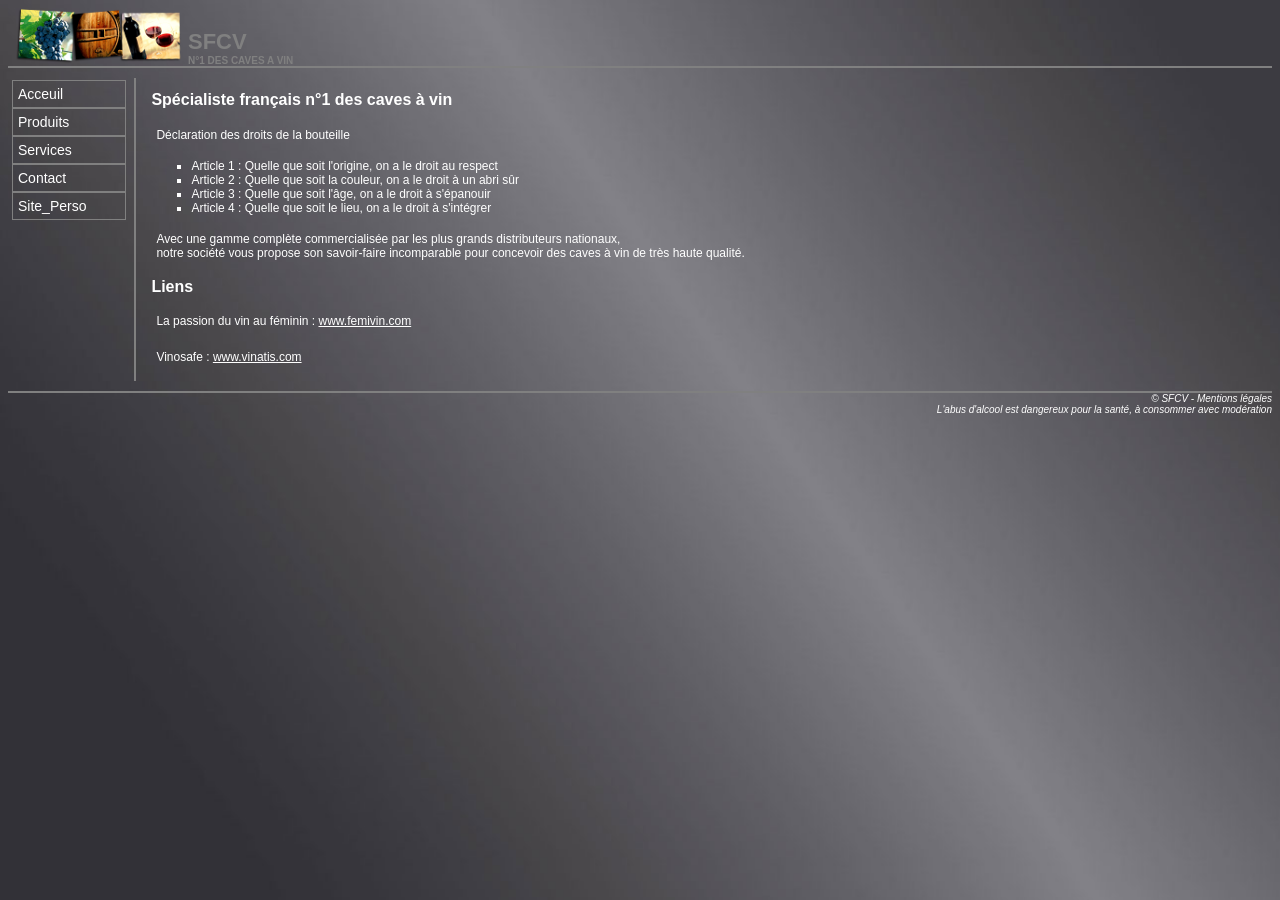
<file: index.html>
<!DOCTYPE html>
<html lang="fr">

<head>
	<meta charset="utf-8" >
	<title>SFCV : Spécialiste Français n°1 des Caves à Vin</title>
	<link rel="stylesheet"  href="style0.css">
</head>

<body>
     
	 
	<div id = "entete" style="display: flex; align-items: flex-end;   " >
		<div id= "logo">
		   <img src=" logo.png" alt="i" >
		</div>
		<div class=entete> 
	   <h1>SFCV </h1>
	   <h3>N°1 des caves a vin </h3>
	   </div> 
	 </div>
     
		 
	 

	
	<hr>

	<div id="menu">
		 
		<ul>
			<li><a href="index.html">Acceuil</a></li>
			<li><a href="produit.html">Produits</a></li>
			<li><a href="service.html">Services</a></li>
			<li><a href="contact.html">Contact</a></li>
			<li><a href="index2.html">Site_Perso</a></li>
		</ul>
     
	</div>


	<div id="bloc">
		<h2>Spécialiste français n°1 des caves à vin</h2>

		<p>Déclaration des droits de la bouteille</p>

		<ol>
			<li> Article 1 : Quelle que soit l'origine, on a le droit au respect
			</li>
			<li> Article 2 : Quelle que soit la couleur, on a le droit à un abri sûr</li>
			<li> Article 3 : Quelle que soit l'âge, on a le droit à s'épanouir
			</li>
			<li> Article 4 : Quelle que soit le lieu, on a le droit à s'intégrer
			</li>
		</ol>

		<p>Avec une gamme complète commercialisée par les plus grands distributeurs nationaux,<br> notre société vous propose son savoir-faire incomparable pour concevoir des caves à vin de très haute qualité. </p>

		<h2>Liens</h2>

		<p> La passion du vin au féminin : <a href="https://www.femivin.com/">www.femivin.com</a></p>
		<p>Vinosafe : <a href="https://www.vinatis.com/?srsltid=AfmBOooCcTs_kOm-BVw1jcZ-mSSJ0IH8Cg7j4e0KZLLNMcPp-k1dp0Yj">www.vinatis.com</a></p>
		
	</div>

	<hr>

	<div id="pied">
		<p>© SFCV - <a href="mentions.txt">Mentions légales</a></p>
		<p>L'abus d'alcool est dangereux pour la santé, à consommer avec modération</p>
	</div>
  

</body>

</html>
</file>
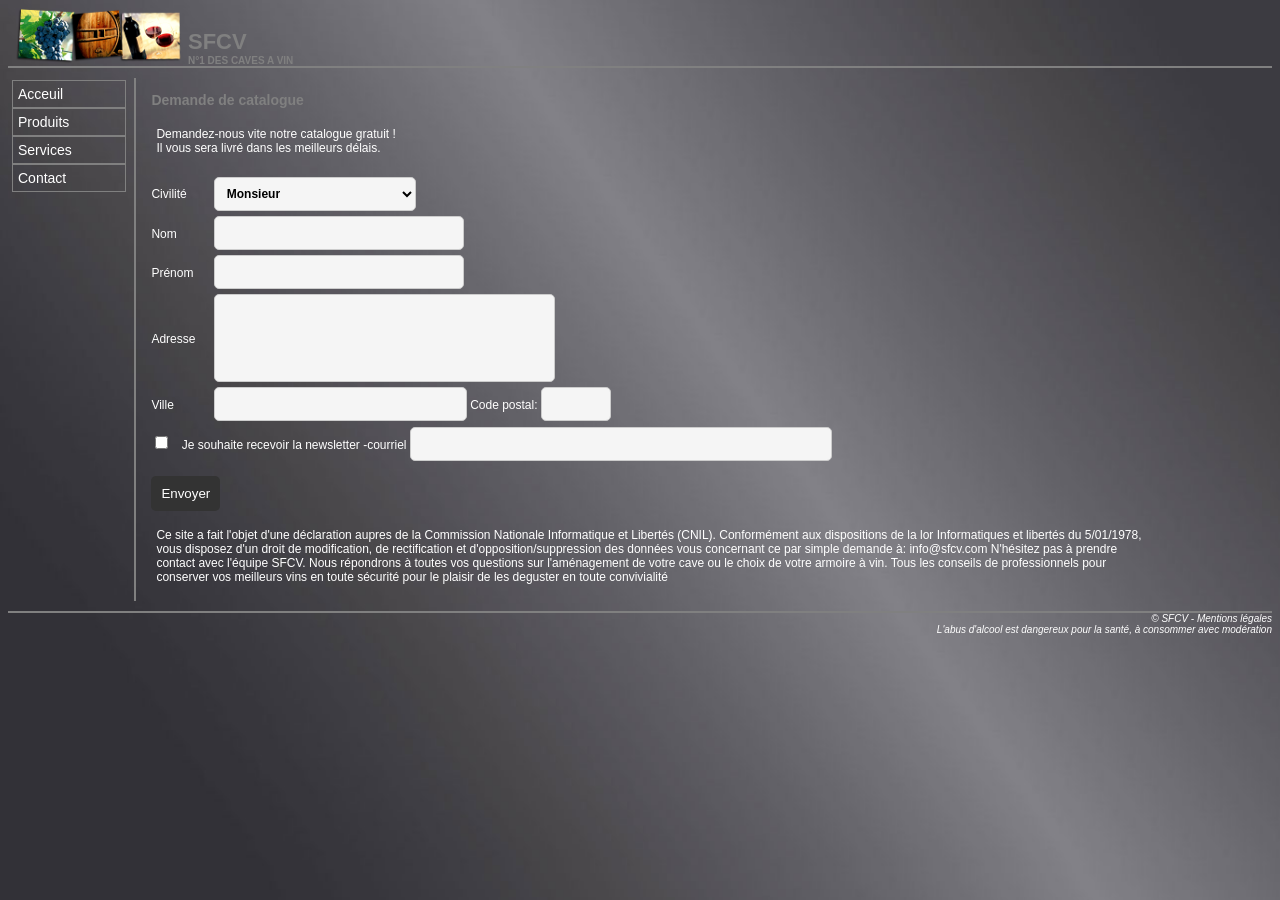
<file: contact.html>
<!DOCTYPE html>
<html lang="fr">

<head>
	<meta charset="utf-8" >
	<title>SFCV : Spécialiste Français n°1 des Caves à Vin</title>
	<link rel="stylesheet"  href="style0.css">
</head>

<body>
  <div id = "entete" style="display: flex; align-items: flex-end;   " >
    <div id= "logo">
       <img src=" logo.png" alt="i" >
    </div>
    <div class=entete> 
     <h1>SFCV </h1>
     <h3>N°1 des caves a vin </h3>
     </div> 
   </div>

    	<hr>

    	<div id="menu">
    		<ul>
    			<li><a href="index.html">Acceuil</a></li>
    			<li><a href="produit.html">Produits</a></li>
    			<li><a href="service.html">Services</a></li>
    			<li><a href="contact.html">Contact</a></li>
    		</ul>
    	</div>
        <div id=  "bloc">
    	   <h3> Demande de catalogue</h3>
    	   <p> Demandez-nous vite notre catalogue gratuit !<br> Il vous sera livré dans les meilleurs délais. </p>
        

    	   <form action="#" method="POST">
            <div class="i">
                <label for="civilite">Civilité </label>
                <select id="civilite" name="civilite">
                    <option value="M">Monsieur</option>
                    <option value="Mme">Madame</option>
                    <option value="Mlle">Mademoiselle</option>
                </select>
            </div>

                <div class="inl">
                	 
    		          <label for="nom">Nom    </label>
    		          <input type="text" id="nom" name="nom" required>
                      <br>
                    
                      <label for="prenom">Prénom  </label>
                      <input type="text" id="prenom" name="prenom" required>
                      <br>
               </div>
                      <div class="no"> 
                          <label for="adresse"> Adresse </label>
                           <input type="text" id="adresse" name="adresse" required>
                      </div>
                      <div class="inline">

                         <label for="ville"> Ville </label>
                         <input type="text" id="ville" name="ville" class="les" required>
                          
                          <span> Code postal: </span>
                            
                          <input class = "le" type="text" id="code_postal" name="code_postal"   required>
                           
                          
                        </div>
                       
                       
                     
               <br>  

                <div class="newsletter">
                    <input type="checkbox" id="newsletter" name="newsletter">
                    <span>  Je souhaite recevoir la newsletter -courriel</span>   
                </div>

                 
                <input type="email" id="email" name="email" class="la"  required><br>

                <button type="submit">Envoyer</button>
          

           
                <p>Ce site a fait l'objet d'une déclaration aupres de la Commission Nationale Informatique et Libertés (CNIL). Conformément aux dispositions de la lor Informatiques et libertés du 5/01/1978, vous disposez d'un droit de modification, de rectification et d'opposition/suppression des données vous concernant ce par simple demande à: info@sfcv.com

              N'hésitez pas à prendre contact avec l'équipe SFCV. Nous répondrons à toutes vos questions sur l'aménagement de votre cave ou le choix de votre armoire à vin. Tous les conseils de professionnels pour conserver vos meilleurs vins en toute sécurité pour le plaisir de les deguster en toute convivialité</p>
               
            </form>
        </div>
            <hr>




            <div id="pied">
        <p>© SFCV - <a href="mentions.html">Mentions légales</a></p>
        <p>L'abus d'alcool est dangereux pour la santé, à consommer avec modération</p>
    </div>
        
  
</body>
</html>
</file>
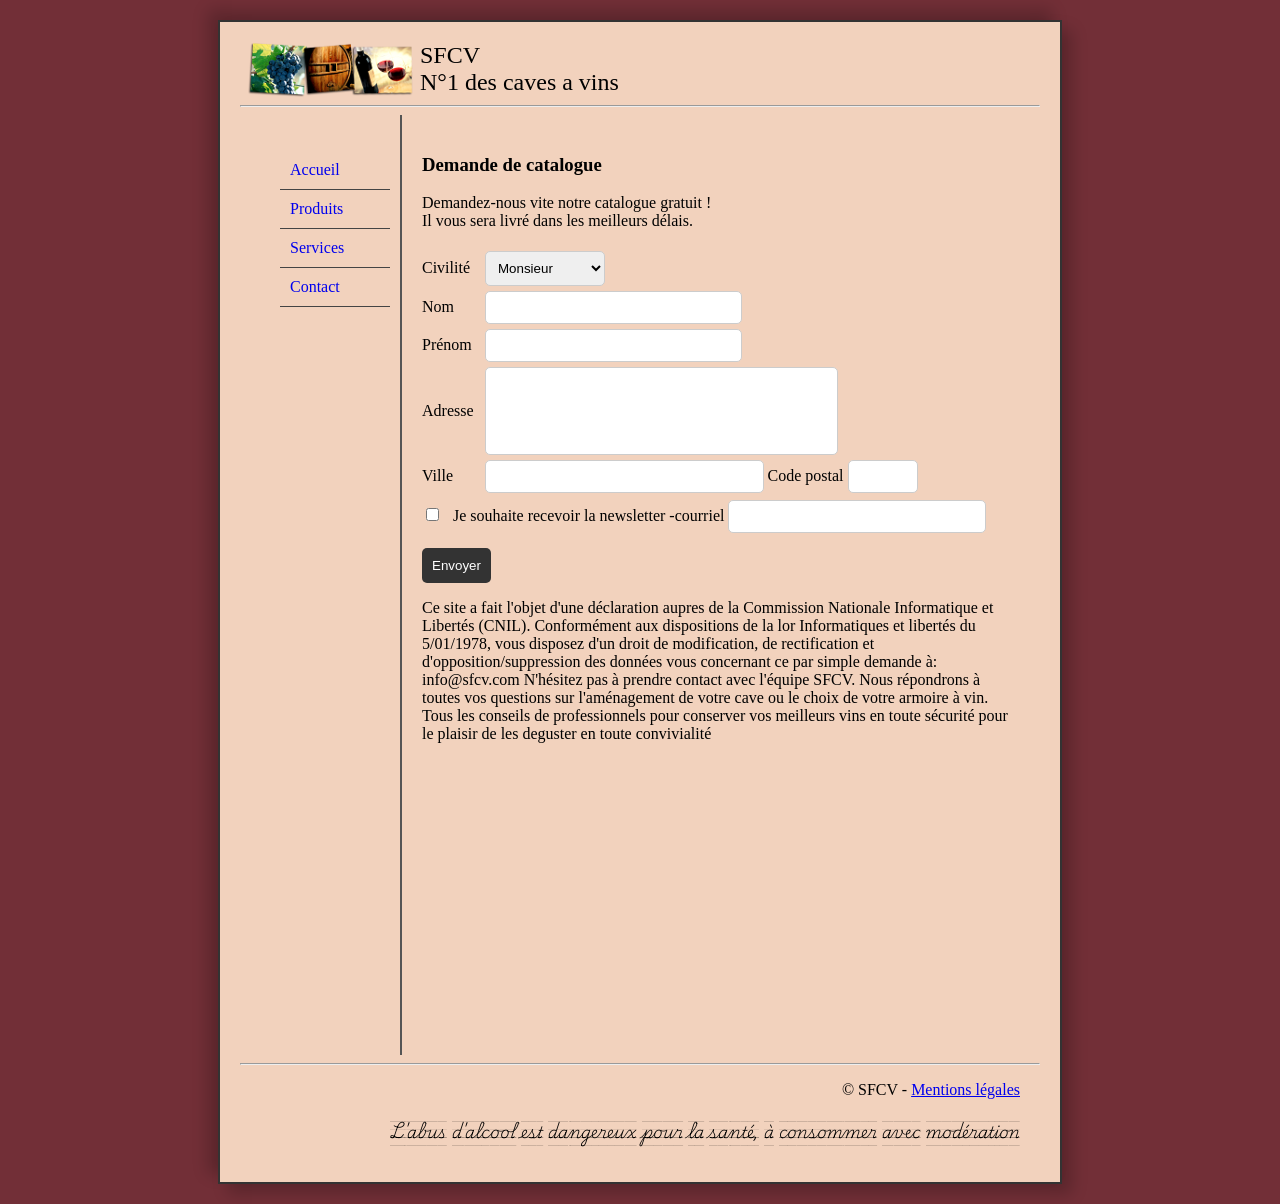
<file: contact2.html>
<!DOCTYPE html>
<html lang="fr">

<head>
  <meta charset="utf-8" >
  <title>SFCV : Spécialiste Français n°1 des Caves à Vin</title>
  <link rel="stylesheet"  href="style01.css">
  <style>
    @import url('https://fonts.googleapis.com/css2?family=Playwrite+US+Trad+Guides&display=swap');
  
    .playwrite-us-trad-guides-regular {
      font-family: "Playwrite US Trad Guides", cursive;
      font-weight: 400;
      font-style: normal;
    }
    </style>
</head>

<body>
  <div class="imm"  >
      <div id = "entete" style="display: flex; align-items: flex-start" >
        <img src="logo.png" alt="i">
        SFCV<br>
          N°1 des caves a vins  
       </div>

      <hr>

      <div id="menu">
        <ul>
          <li><a href="index2.html">Accueil</a></li>
          <li><a href="produit2.html">Produits</a></li>
          <li><a href="service2.html">Services</a></li>
          <li><a href="contact2.html">Contact</a></li>
        </ul>
      </div>
        <div id=  "menub">
         <h3> Demande de catalogue</h3>
         <p> Demandez-nous vite notre catalogue gratuit !<br> Il vous sera livré dans les meilleurs délais. </p>
        

         <form action="#" method="POST">
                <label for="civilite">Civilité </label>
                <select id="civilite" name="civilite">
                    <option value="M">Monsieur</option>
                    <option value="Mme">Madame</option>
                    <option value="Mlle">Mademoiselle</option>
                </select>
                <div class="inl">
                   
                  <label for="nom">Nom    </label>
                  <input type="text" id="nom" name="nom" required>
                      <br>
                    
                      <label for="prenom">Prénom  </label>
                      <input type="text" id="prenom" name="prenom" required>
                      <br>
               </div>
                      <div class="no"> 
                          <label for="adresse"> Adresse </label>
                           <input type="text" id="adresse" name="adresse" required>
                      </div>
                      <div class="inline">

                         <label for="ville"> Ville </label>
                         <input type="text" id="ville" name="ville" class="les" required>
                          
                          <span> Code postal </span>
                            
                          <input class = "le" type="text" id="code_postal" name="code_postal"   required>
                           
                          
                        </div>
                       
                       
                     
               <br>  

                <div class="newsletter">
                    <input type="checkbox" id="newsletter" name="newsletter">
                    <span>  Je souhaite recevoir la newsletter -courriel</span>   
                </div>

                 
                <input type="email" id="email" name="email" class="la"  required><br>

                <button type="submit">Envoyer</button>
          

           
                <p>Ce site a fait l'objet d'une déclaration aupres de la Commission Nationale Informatique et Libertés (CNIL). Conformément aux dispositions de la lor Informatiques et libertés du 5/01/1978, vous disposez d'un droit de modification, de rectification et d'opposition/suppression des données vous concernant ce par simple demande à: info@sfcv.com

              N'hésitez pas à prendre contact avec l'équipe SFCV. Nous répondrons à toutes vos questions sur l'aménagement de votre cave ou le choix de votre armoire à vin. Tous les conseils de professionnels pour conserver vos meilleurs vins en toute sécurité pour le plaisir de les deguster en toute convivialité</p>
               
            </form>
        </div>
            <hr>




            <div id="pied">
        <p>© SFCV - <a href="mentions.html">Mentions légales</a></p>
        <p class="playwrite-us-trad-guides-regular">L'abus d'alcool est dangereux pour la santé, à consommer avec modération</p>
    </div>
        
  </div>
</body>
</html>
</file>
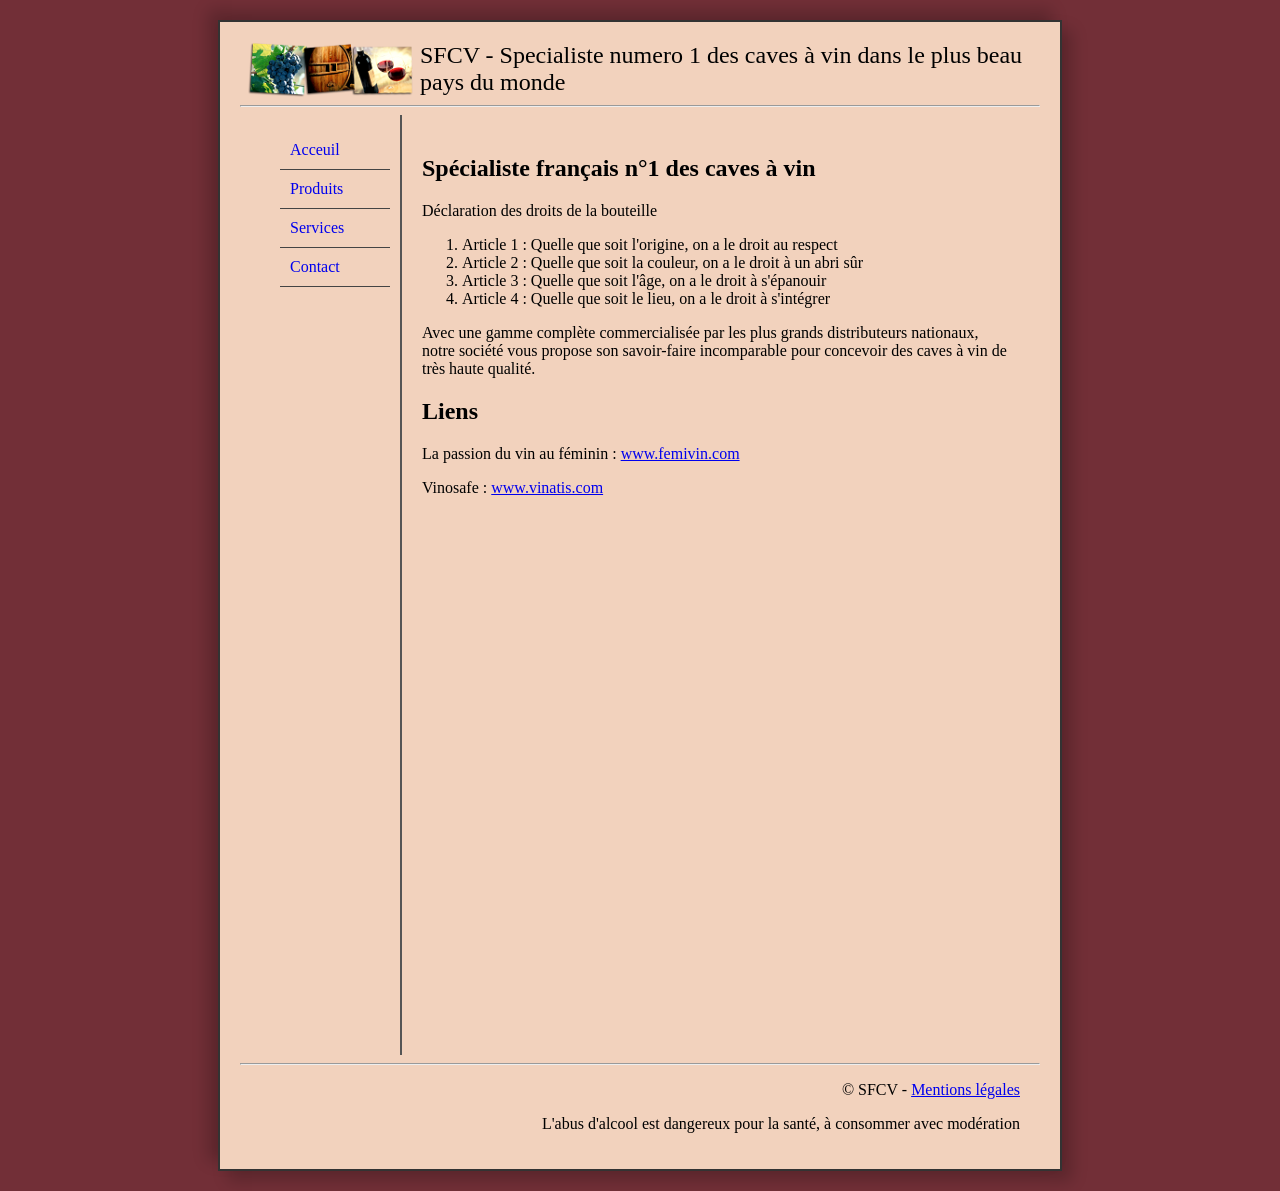
<file: index2.html>
<!DOCTYPE html>
<html lang="fr">

<head>
	<meta charset="utf-8" >
	<title>SFCV : Spécialiste Français n°1 des Caves à Vin</title>
	<link rel="stylesheet"  href="style01.css">
</head>

<body>
    <div class="imm"  >
	 
	<div id = "entete" style="display: flex; align-items: flex-start" >
		<img src="logo.png" alt="i">
		 
		  SFCV - Specialiste numero 1 des caves à vin dans le plus beau pays du monde 
   </div>
		 
	 

	
	<hr>

	<div id="menu1">
		 
		<ul>
			<li><a href="index2.html">Acceuil</a></li>
			<li><a href="produit2.html">Produits</a></li>
			<li><a href="service2.html">Services</a></li>
			<li><a href="contact2.html">Contact</a></li>
		</ul>
     
	</div>


	<div id="menub">
		<h2>Spécialiste français n°1 des caves à vin</h2>

		<p>Déclaration des droits de la bouteille</p>

		<ol>
			<li> Article 1 : Quelle que soit l'origine, on a le droit au respect
			</li>
			<li> Article 2 : Quelle que soit la couleur, on a le droit à un abri sûr</li>
			<li> Article 3 : Quelle que soit l'âge, on a le droit à s'épanouir
			</li>
			<li> Article 4 : Quelle que soit le lieu, on a le droit à s'intégrer
			</li>
		</ol>

		<p>Avec une gamme complète commercialisée par les plus grands distributeurs nationaux,<br> notre société vous propose son savoir-faire incomparable pour concevoir des caves à vin de très haute qualité. </p>

		<h2>Liens</h2>

		<p> La passion du vin au féminin : <a href="www.femivin.com">www.femivin.com</a></p>
		<p>Vinosafe : <a href="www.vinatis.com">www.vinatis.com</a></p>
		
	</div>

	<hr>

	<div id="pied">
		<p>© SFCV - <a href="mentions.html">Mentions légales</a></p>
		<p>L'abus d'alcool est dangereux pour la santé, à consommer avec modération</p>
	</div>
  </div>

</body>

</html>
</file>
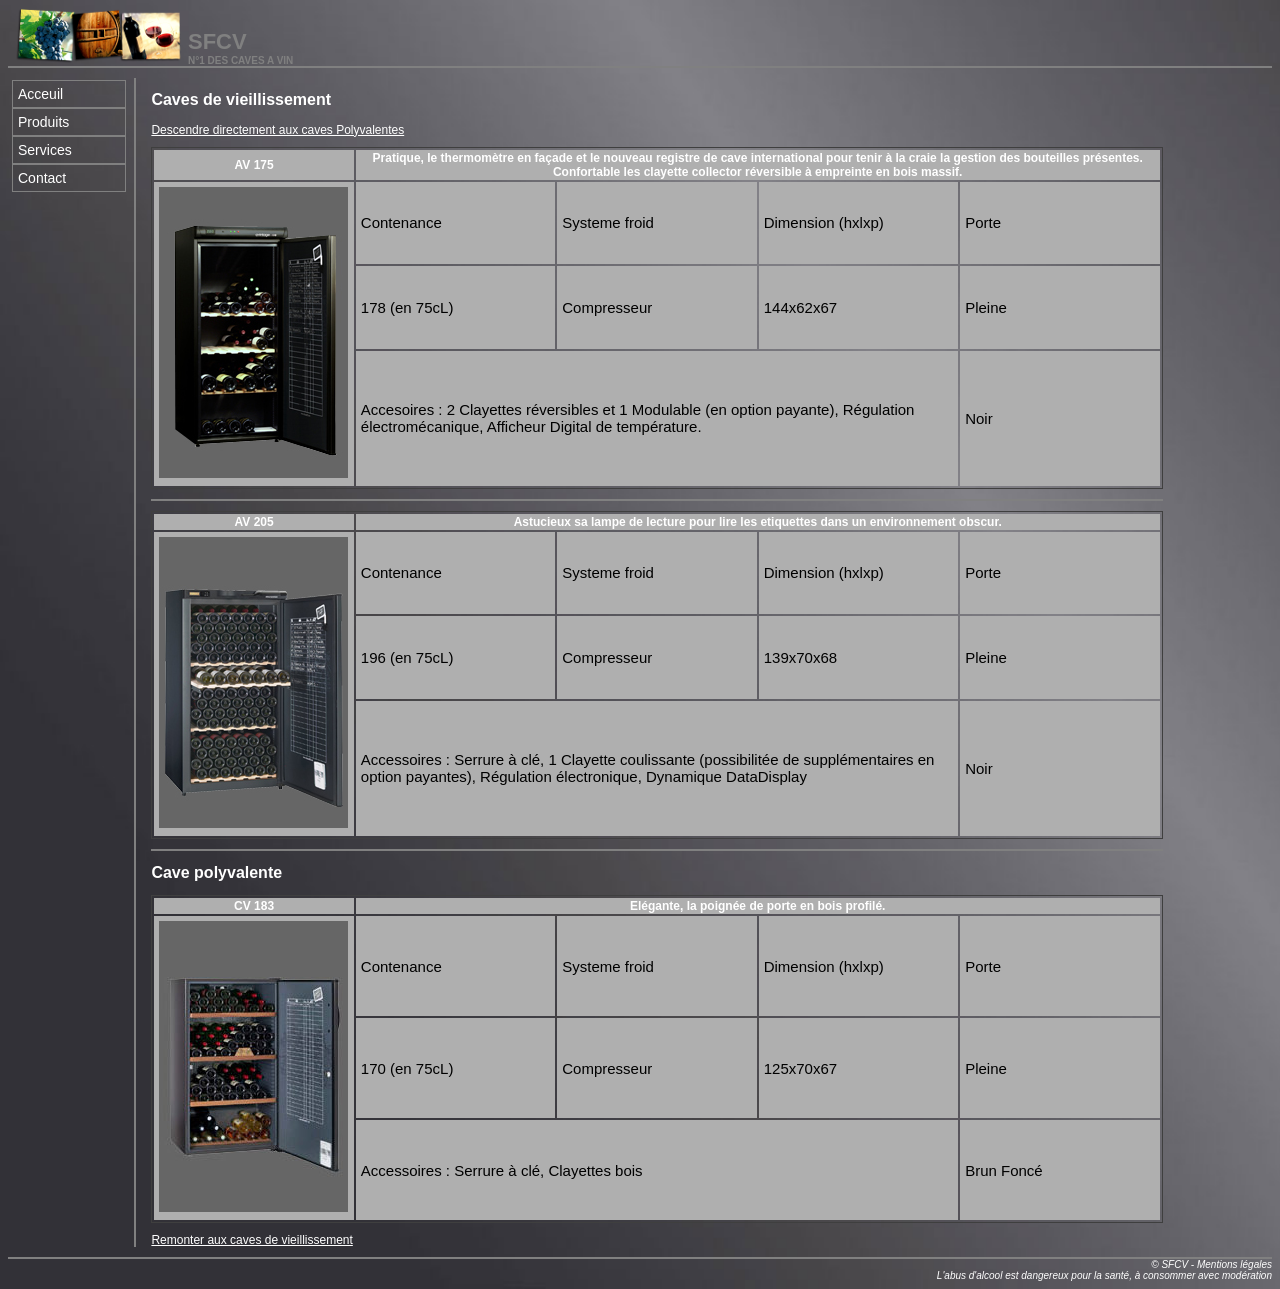
<file: produit.html>
<!DOCTYPE html>
<html lang="fr">

<head>
	<meta charset="utf-8" >
	<title>SFCV : les caves à vin</title>
	<link rel="stylesheet"  href="style0.css">
</head>

<body>
   
    <div id = "entete" style="display: flex; align-items: flex-end;   " >
    <div id= "logo">
       <img src=" logo.png" alt="i" >
    </div>
    <div class=entete> 
     <h1>SFCV </h1>
     <h3>N°1 des caves a vin </h3>
     </div> 
   </div>
		 
	<hr>

	<div id="menu">
		<ul>
			<li><a href="index.html">Acceuil</a></li>
			<li><a href="produit.html">Produits</a></li>
			<li><a href="service.html">Services</a></li>
			<li><a href="contact.html">Contact</a></li>
		</ul> 

	</div>

 
	<div id="bloc"> 
     
		<h2 id="caves_v">Caves de vieillissement</h2>
		<a href="#caves_p">Descendre directement aux caves Polyvalentes</a>
    <table>
       <tr>
         <th>AV 175</th>
         <th colspan="4">Pratique, le thermomètre en façade et le nouveau registre de cave international pour tenir à la craie la gestion des bouteilles présentes. Confortable les clayette collector réversible à empreinte en bois massif.
         </th>
       </tr>
       <tr>
         <td rowspan="3" class="image"> <img src=" AV175.jpg" alt="i"> </td>
         <td>    Contenance          </td>
         <td>    Systeme froid       </td>
         <td>    Dimension (hxlxp)   </td>
         <td>    Porte               </td>
       </tr>
       <tr>
         <td>    178 (en 75cL)        </td>
         <td>    Compresseur          </td>
         <td>    144x62x67            </td>
         <td>    Pleine               </td>
      </tr>
      <tr>
        <td colspan="3">Accesoires : 2 Clayettes réversibles et 1 Modulable (en option payante), Régulation électromécanique, Afficheur Digital de température. 
        </td>
        <td>Noir</td>
       </tr>
  </table>

		<hr>

	<table>
       
      <tr>
        <th>AV 205</th>
        <th colspan="4">Astucieux sa lampe de lecture pour lire les etiquettes dans un environnement obscur.
        </th>
        </tr>
      <tr>
        <td rowspan="3" class="image"><img src=" AV205.jpg" alt="i"> </td>
        <td>    Contenance          </td>
        <td>    Systeme froid       </td>
        <td>    Dimension (hxlxp)   </td>
        <td>    Porte               </td>
      </tr>
      <tr>
        <td>    196 (en 75cL)        </td>
        <td>    Compresseur          </td>
        <td>    139x70x68            </td>
        <td>    Pleine               </td>
      </tr>
      <tr>
        <td colspan="3">Accessoires : Serrure à clé, 1 Clayette coulissante (possibilitée de supplémentaires en option payantes), Régulation électronique, Dynamique DataDisplay
        </td>
        <td>Noir</td>
       </tr>
  </table>

		<hr>

		<h2 id="caves_p">Cave polyvalente</h2>
<table>
       
      <tr>
        <th>CV 183</th>
        <th colspan="4">Elégante, la poignée de porte en bois profilé.
        </th>
      </tr>
      <tr>
        <td rowspan="3" class="image"><img src=" CV183.jpg" alt="i"> </td>
        <td>    Contenance          </td>
        <td>    Systeme froid       </td>
        <td>    Dimension (hxlxp)   </td>
        <td>    Porte               </td>
      </tr>
      <tr>
        <td>    170 (en 75cL)        </td>
        <td>    Compresseur          </td>
        <td>    125x70x67            </td>
        <td>    Pleine               </td>
      </tr>
      <tr>
        <td colspan="3">Accessoires : Serrure à clé, Clayettes bois
        </td>
        <td>Brun Foncé</td>
       </tr>
  </table>
		<a href="#caves_v">Remonter aux caves de vieillissement</a>

	</div>

	<hr>

	<div id="pied">
		<p>© SFCV - <a href="mentions.html">Mentions légales</a></p>
		<p>L'abus d'alcool est dangereux pour la santé, à consommer avec modération</p>
	</div>
  

  </body>
</html>
</file>
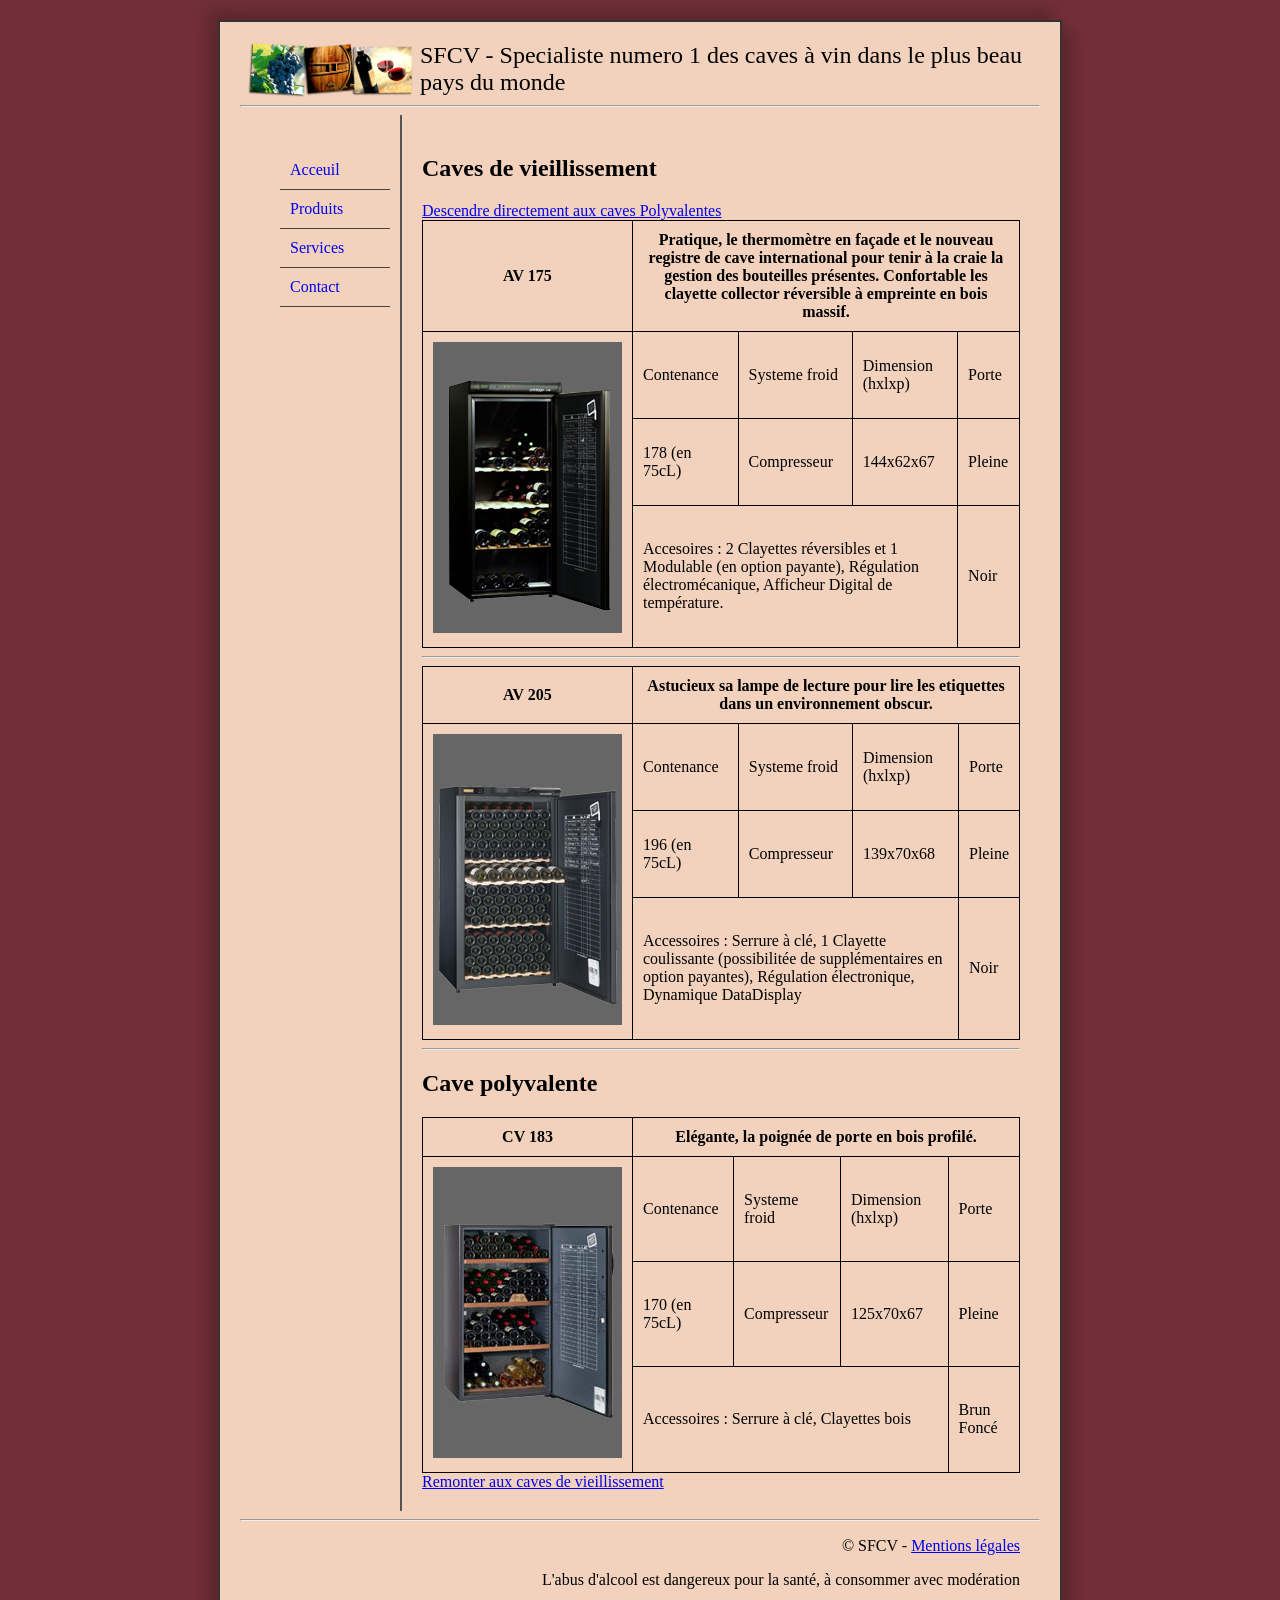
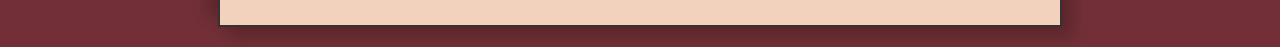
<file: produit2.html>
<!DOCTYPE html>
<html lang="fr">

<head>
	<meta charset="utf-8" >
	<title>SFCV : les caves à vin</title>
	<link rel="stylesheet"  href="style01.css">
</head>

<body>
  <div class="imm"  >
	 
    <div id = "entete" style="display: flex; align-items: flex-start" >
    <img src="logo.png" alt="i">
     
      SFCV - Specialiste numero 1 des caves à vin dans le plus beau pays du monde 
   </div>
		 
	<hr>

	<div id="menu">
		<ul>
			<li><a href="index2.html">Acceuil</a></li>
			<li><a href="produit2.html">Produits</a></li>
			<li><a href="service2.html">Services</a></li>
			<li><a href="contact2.html">Contact</a></li>
		</ul>

	</div>

	<div id="menub">
		<h2 id="caves_v">Caves de vieillissement</h2>
		<a href="#caves_p">Descendre directement aux caves Polyvalentes</a>
    <table>
       <tr>
         <th>AV 175</th>
         <th colspan="4">Pratique, le thermomètre en façade et le nouveau registre de cave international pour tenir à la craie la gestion des bouteilles présentes. Confortable les clayette collector réversible à empreinte en bois massif.
         </th>
       </tr>
       <tr>
         <td rowspan="3" class="image"> <img src="AV175.jpg" alt="i"> </td>
         <td>    Contenance          </td>
         <td>    Systeme froid       </td>
         <td>    Dimension (hxlxp)   </td>
         <td>    Porte               </td>
       </tr>
       <tr>
         <td>    178 (en 75cL)        </td>
         <td>    Compresseur          </td>
         <td>    144x62x67            </td>
         <td>    Pleine               </td>
      </tr>
      <tr>
        <td colspan="3">Accesoires : 2 Clayettes réversibles et 1 Modulable (en option payante), Régulation électromécanique, Afficheur Digital de température. 
        </td>
        <td>Noir</td>
       </tr>
  </table>

		<hr>

	<table>
       
      <tr>
        <th>AV 205</th>
        <th colspan="4">Astucieux sa lampe de lecture pour lire les etiquettes dans un environnement obscur.
        </th>
        </tr>
      <tr>
        <td rowspan="3" class="image"><img src="AV205.jpg" alt="i"> </td>
        <td>    Contenance          </td>
        <td>    Systeme froid       </td>
        <td>    Dimension (hxlxp)   </td>
        <td>    Porte               </td>
      </tr>
      <tr>
        <td>    196 (en 75cL)        </td>
        <td>    Compresseur          </td>
        <td>    139x70x68            </td>
        <td>    Pleine               </td>
      </tr>
      <tr>
        <td colspan="3">Accessoires : Serrure à clé, 1 Clayette coulissante (possibilitée de supplémentaires en option payantes), Régulation électronique, Dynamique DataDisplay
        </td>
        <td>Noir</td>
       </tr>
  </table>

		<hr>

		<h2 id="caves_p">Cave polyvalente</h2>
<table>
       
      <tr>
        <th>CV 183</th>
        <th colspan="4">Elégante, la poignée de porte en bois profilé.
        </th>
      </tr>
      <tr>
        <td rowspan="3" class="image"><img src="CV183.jpg" alt="i"> </td>
        <td>    Contenance          </td>
        <td>    Systeme froid       </td>
        <td>    Dimension (hxlxp)   </td>
        <td>    Porte               </td>
      </tr>
      <tr>
        <td>    170 (en 75cL)        </td>
        <td>    Compresseur          </td>
        <td>    125x70x67            </td>
        <td>    Pleine               </td>
      </tr>
      <tr>
        <td colspan="3">Accessoires : Serrure à clé, Clayettes bois
        </td>
        <td>Brun Foncé</td>
       </tr>
  </table>
		<a href="#caves_v">Remonter aux caves de vieillissement</a>

	</div>

	<hr>

	<div id="pied">
		<p>© SFCV - <a href="mentions.html">Mentions légales</a></p>
		<p>L'abus d'alcool est dangereux pour la santé, à consommer avec modération</p>
	</div>
  </div>

  </body>
</html>
</file>
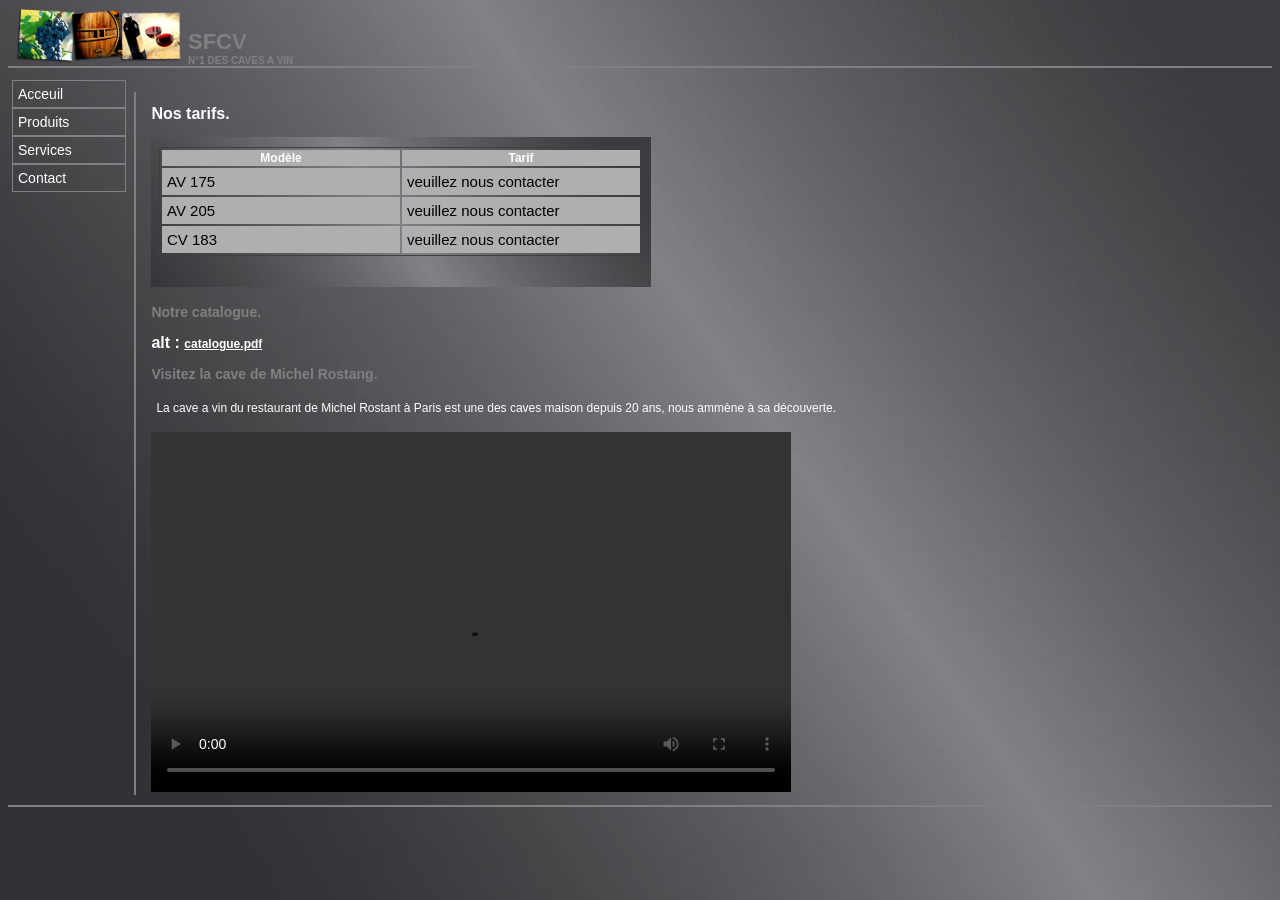
<file: service.html>
<!DOCTYPE html>
<html lang="fr">

<head>
	<meta charset="utf-8" >
	<title>SFCV : les caves à vin</title>
	<link rel="stylesheet"  href="style0.css">
</head>

<body>
   
	<div id = "entete" style="display: flex; align-items: flex-end;   " >
		<div id= "logo">
		   <img src=" logo.png" alt="i" >
		</div>
		<div class=entete> 
	   <h1>SFCV </h1>
	   <h3>N°1 des caves a vin </h3>
	   </div> 
	 </div>
   
<hr>
	<div id=  "menu">
		<ul>
			<li><a href="index.html">Acceuil</a></li>
			<li><a href="produit.html">Produits</a></li>
			<li><a href="service.html">Services</a></li>
			<li><a href="contact.html">Contact</a></li>
		</ul>
	</div> <br>

	 
    <div id="bloc" >
    <h2>Nos tarifs.</h2>
     <iframe src="tarifs.html" width="500"   style="border: none;"></iframe>

	<h3>
	Notre catalogue.
  </h3>
	<h2>
		alt : <a href="catalogue.pdf">catalogue.pdf</a>
	</h2>
	<h3>
		Visitez la cave de Michel Rostang.
	</h3>
	<p>
	   La cave a vin du restaurant de Michel Rostant à Paris est une des caves maison depuis 20 ans, nous ammène à sa découverte. 
	</p>
 
	  <video width="640" height="360" controls>
      <source src="visite.mp4" type="video/mp4">
    </video>
    </div>
     <hr>
    
    
</body>
</html>
</file>
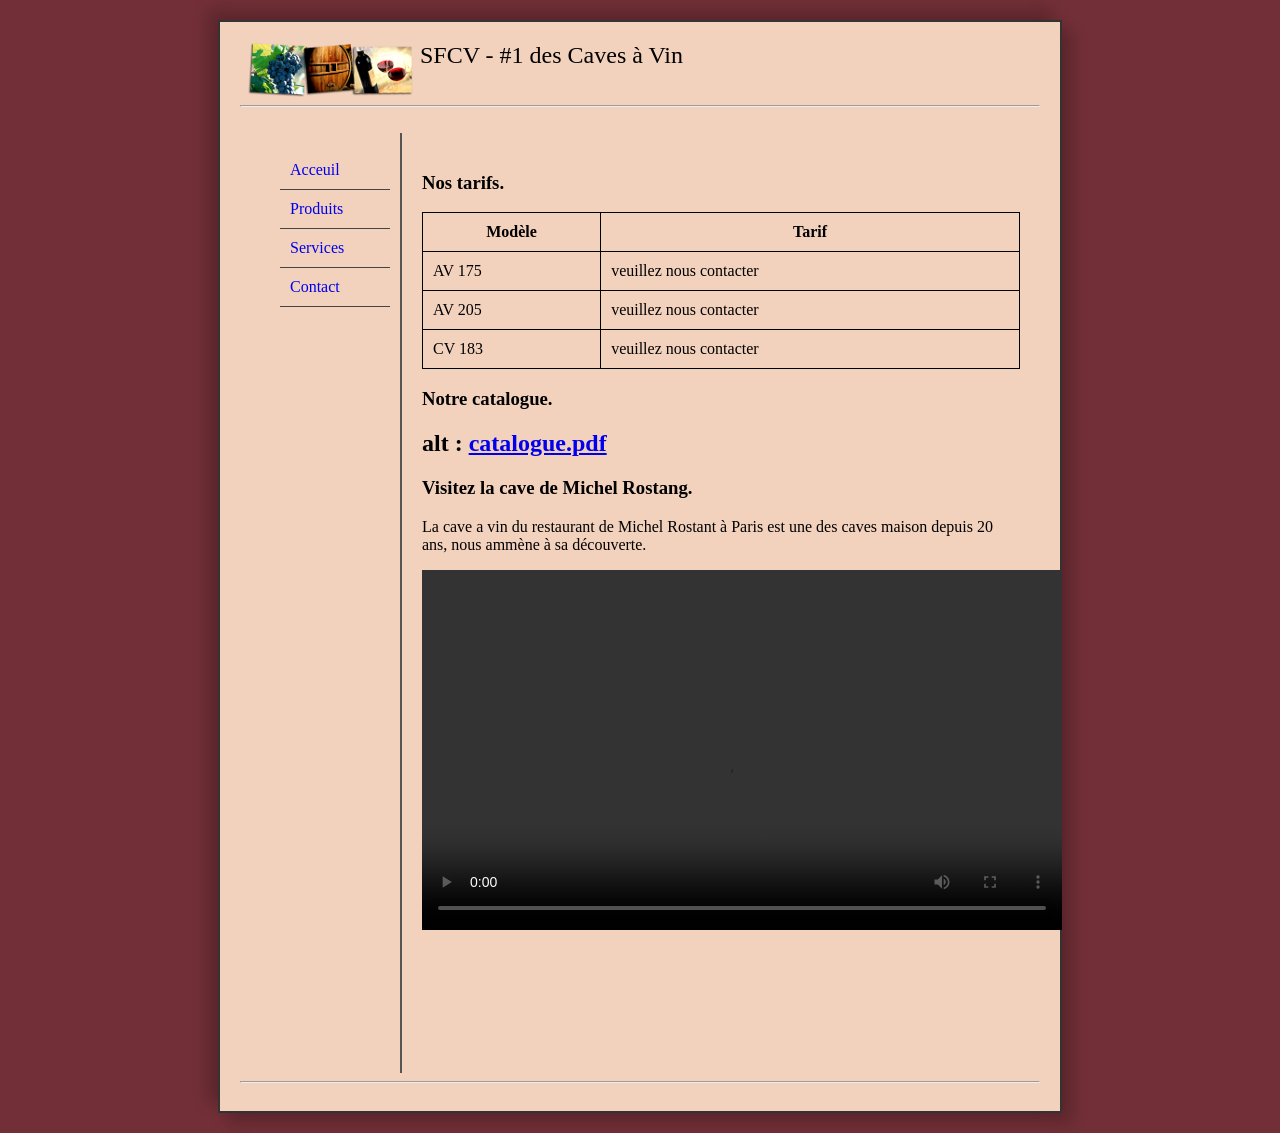
<file: service2.html>
<!DOCTYPE html>
<html lang="fr">

<head>
	<meta charset="utf-8" >
	<title>SFCV : les caves à vin</title>
	<link rel="stylesheet"  href="style01.css">
</head>

<body>
  <div class="imm"  >
	<div id = "entete" style="display: flex; align-items: flex-start" >
		<img src="logo.png" alt="i">
		 
		  SFCV - #1 des Caves à Vin 
   </div>
   
<hr>
	<div id=  "menu">
		<ul>
			<li><a href="index2.html">Acceuil</a></li>
			<li><a href="produit2.html">Produits</a></li>
			<li><a href="service2.html">Services</a></li>
			<li><a href="contact2.html">Contact</a></li>
		</ul>
	</div> <br>

	 
    <div id="menub" >
    <h3>Nos tarifs.</h3>
	<table>
		<tr>
			<th>Modèle</th>
			<th>Tarif</th>
		</tr>
		<tr>
			<td>AV 175</td>
			<td>veuillez nous contacter</td>
		</tr>
		<tr>
			<td>AV 205</td>
			<td>veuillez nous contacter</td>
		</tr>
		<tr>
			<td>CV 183</td>
			<td>veuillez nous contacter</td>
		</tr>
	</table>

	<h3>
	Notre catalogue.
  </h3>
	<h2>
		alt : <a href="catalogue.pdf">catalogue.pdf</a>
	</h2>
	<h3>
		Visitez la cave de Michel Rostang.
	</h3>
	<p>
	   La cave a vin du restaurant de Michel Rostant à Paris est une des caves maison depuis 20 ans, nous ammène à sa découverte. 
	</p>
 
	  <video width="640" height="360" controls>
      <source src="visite.mp4" type="video/mp4">
    </video>
    </div>
     <hr>
   </div>
    
</body>
</html>
</file>
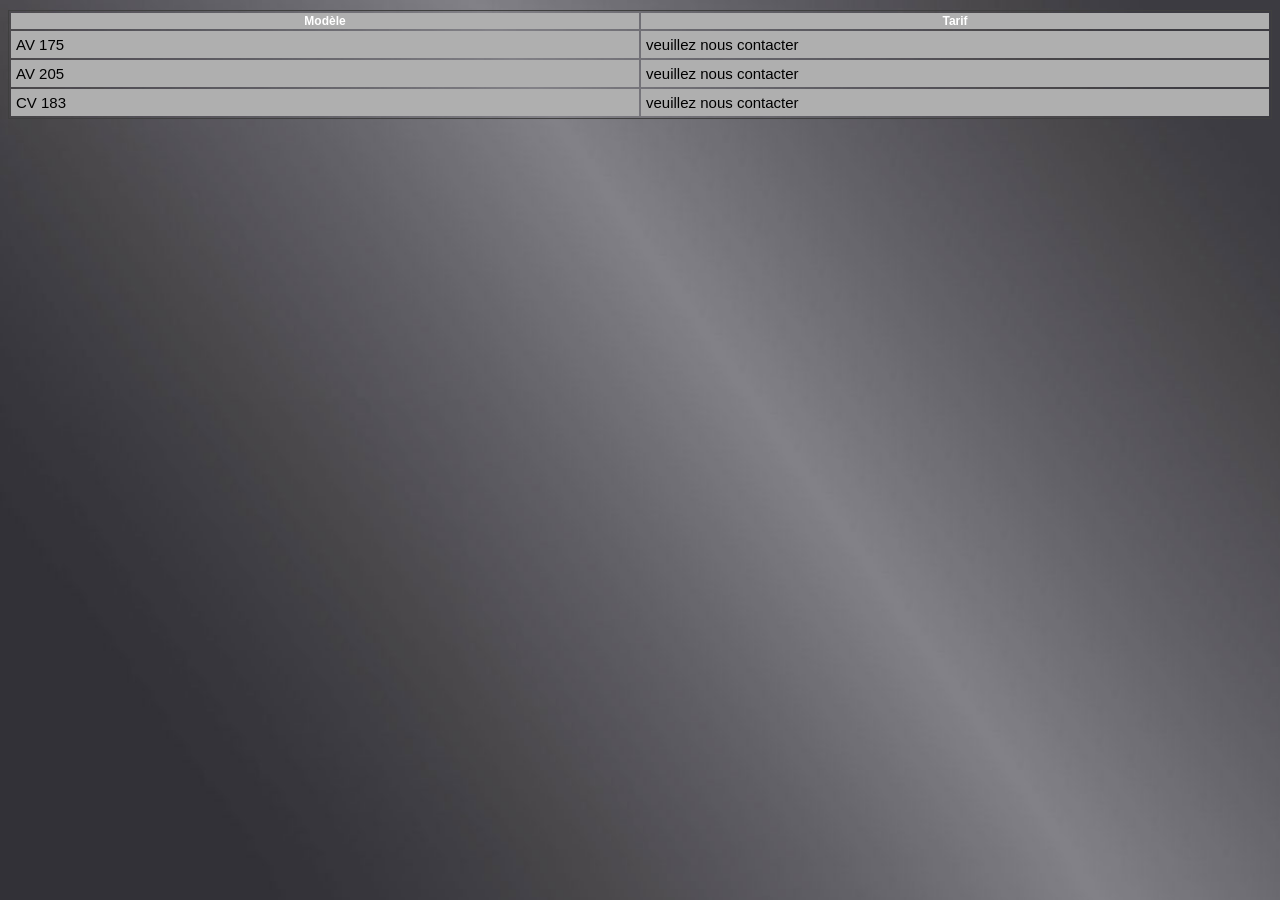
<file: tarifs.html>
<!DOCTYPE html>
<html lang="fr">

<head>
	<meta charset="utf-8" >
	<title>SFCV : les caves à vin</title>
	<link rel="stylesheet"  href="style0.css">
</head>

<body>

	<table >
		<tr>
			<th>Modèle</th>
			<th>Tarif</th>
		</tr>
		<tr>
			<td>AV 175</td>
			<td>veuillez nous contacter</td>
		</tr>
		<tr>
			<td>AV 205</td>
			<td>veuillez nous contacter</td>
		</tr>
		<tr>
			<td>CV 183</td>
			<td>veuillez nous contacter</td>
		</tr>
	</table>
</body>
</html>
</file>
<file: style0.css>
/* Feuille de style de niveau 1 */

/* Structure */

body 
{ 
    color:white ;
   font-size: 12px;  
}

div#entete
{ 
   height: auto;

}
div#entete img.logo
{ 
   float: left;
   margin: 0px 0px 10px 0px;
   padding: 0px 0px 0px 0px;
   /*position:absolute;
   z-index: -1;*/
}
div#entete h1
{
   margin: 0px 0px 0px 0px;
}
div#entete h2
{
   padding-left: 5px;
}
div#entete h3
{
   margin: 0px 0px 0px 0px;
}

div#titre
{ 
   height: 52px;
   margin: 0px 0px 0px 0px;
   padding: 5px 0px 5px 0px;   
}
div#titre img.logo_titre
{ 
   float: left;
   margin: 0px 0px 0px 0px;
   padding: 0px 0px 0px 0px;   
}

div#menu
{ 
   float: left;
   margin: 0px 0px 0px 0px;
   padding: 0px 0px 0px 0px;
   width: 10%;
}

div#menu ul
{ 
   width: 100%;
}

div#menu li 
{
   margin-left: -3em;
   margin-right: 4em;
   padding: 5px 0px 5px 0px;
   border: 1px solid gray;
}

div#menu a 
{ 
   padding: 5px 35px 5px 5px;
}

div#bloc
{ 
   float: left;
   margin: 10px 0px 10px 0px;
   padding: 0px 0px 0px 15px;
   width: 80%;
   border-left: 2px solid gray;
}

div#contact
{ 
   float: left;
   margin: 10px 0px 10px 0px;
   padding: 0px 0px 0px 15px;
}

div#bloc_contact
{ 
   float: left;
   margin: 10px 0px 10px 0px;
   padding: 0px 0px 0px 15px;
}

div#pied
{ 
   margin: 0px 0px 0px 0px;
   padding: 0px 0px 0px 0px;
}
div#pied p
{
   margin: 0px 0px 0px 0px;
   padding: 0px 0px 0px 5px;
}


hr
{
   clear: both;
   margin: 0px 0px 0px 0px;
}
p
{
   padding: 5px 5px 5px 5px;
}
table
{
   width: 100%;
   margin: 10px 0px 10px 0px;
   padding: 0px 0px 0px 0px;
}
tr 
{
   margin: 0px 0px 0px 0px;
   padding: 0px 0px 0px 0px;
}
td 
{
   margin: 0px 0px 0px 0px;
   padding: 5px 5px 5px 5px;
}
textarea 
{  
   margin: 0px 5px 0px 0px;
   padding: 5px 5px 5px 5px;
}

/* Décoration */

body 
{ 
   background-image: url( fond.jpg); 
   background-size: cover; 
   /*background-position: left;*/
   font-family: Arial;    
   background-repeat: no-repeat;
}

h1 { font-family: Arial;
     color:gray ;
   font-size: 22px;  }
h2 { font-family: Arial; color:white ;
   font-size: 16px;  }
h3 { font-family: Arial; color:gray ;
   font-size: 14px; }

div#entete h3 { font-family: Arial;color:gray ;
   font-size: 10px; text-transform: uppercase; }

hr { border: 1px solid gray; /*visibility: visible;*/ }

table { border: 1px solid #3F3F3F;   width:100%}

div#menu li { list-style-type: none; }
div#menu li:hover { background-color: white; }
div#bloc {  }
div#bloc li { list-style-type: square; }
div#contact { border-left: 2px solid gray; }
div#bloc_contact {  }
div#bloc_contact table { margin: 0px; border: 0px; }
div#bloc_contact td { padding: 0px; text-align: center; }
div#bloc_contact tr { background-color: transparent; }
div#bloc_contact a:link, a:visited, a:hover { text-decoration: none; background-color: transparent; }
div#menu a:link, div#menu a:visited { text-decoration: none; font-family: Arial; font-size: 14px; color: white; font-style: normal; }
div#menu a:hover { text-decoration: none; color: gray; background-color: transparent; }

div#pied p { font-family: Arial; font-size: 10px; font-style: italic; text-align:right; }
div#pied a { text-decoration: none; font-family: Arial; font-size: 10px; font-style: italic; color: white; }
div#pied a:link, a:visited { text-decoration: none; font-family: Arial; font-size: 10px; font-style: italic; color: white; }
div#pied a:hover { text-decoration: none; font-family: Arial; font-size: 10px; font-style: italic; color: white; background-color: transparent; }

a { text-decoration: underline; font-family: Arial; font-size: 12px; color: white; font-style: normal; }
a:link, a:visited { text-decoration: underline; font-family: Arial; font-size: 12px; color: white; font-style: normal; }
a:hover { text-decoration: none; background-color: gray; color: white; }

td { font-family: Arial; color: #000000; font-size: 15px; width: 20%; }
td.center { text-align: center; }
td.justify { text-align: justify; }
tr { background-color: #AFAFAF; }
label {display: inline-block;width: 59px; }
         
.inline {display: inline-block;justify-content: space-between;}
.n input {width: 10%;}
.i input {width: 5%;}
.inl input {width: 23%;}
.no input{width: 32%; height: 70px; }
.la { width: 40%;}
.le { width: 10%;}
.les {width: 45%; }
.newsletter {display: inline-block;align-items: center;margin-top: 10px;}
.newsletter input {width: auto;margin-right: 10px; }
button {margin-top: 15px;background: #333;color: white;padding: 10px;border: none;border-radius: 5px;cursor: pointer;}
button:hover {background: #555; }

input { font-family: Arial; font-size: 14px; font-weight: normal; background-color: #F5F5F5; color: #000000; border: 1px solid #3F3F3F; text-indent: 2px;  width: 20%;padding: 8px;margin-top: 5px;border: 1px solid #ccc;border-radius: 5px;}
textarea {font-family: Arial; font-size: 12px; font-weight : normal; background-color: #F5F5F5; color: #000000; border: 1px solid #3F3F3F; text-indent: 2px; }
select {font-family: Arial; font-size: 12px; font-weight : bold; background-color: #F5F5F5; border: 1px solid #3F3F3F; width: 20%;padding: 8px;margin-top: 5px;border: 1px solid #ccc;border-radius: 5px; } 

a.backlink { text-decoration: underline; font-family: Arial; font-size: 10px; color: white; font-style: italic; }
a.backlink:link, a.backlink:visited { text-decoration: underline; font-family: Arial; font-size: 10px; color: white; font-style: italic; }
a.backlink:hover { text-decoration: none; background-color: transparent; font-size: 10px; color: #AEAEAE; font-style: italic; }
</file>
<file: style01.css>
body{
	background-color:  #722F37 ;
    margin: 0;
    padding: 0;
}
 
.imm {
      
      border: 2px solid #333;        /* Bordure noire */
      background-color: #F2D2BD;          /* Fond blanc */
      max-width: 800px;                /* Largeur maximale du cadre */
      margin: 20px auto;               /* Centre le cadre avec une marge en haut et en bas */
      padding: 20px;                   /* Espace intérieur */
      box-shadow: -10px -10px 15px rgba(0, 0, 0, 0.2),  
                  10px 10px 15px rgba(0, 0, 0, 0.2);  /* Optionnel : ombre pour plus de relief */
    }
#entete{
  font-size: 1.5em;
}

#menub {
   
  
  min-height: 100vh;
  padding: 20px; /* Texte noir pour contraster */
 margin-left: 160px; /* Laisse plus d’espace à gauche */
  padding-left: 20px; /* Décale un peu le contenu */
  border-left: 2px solid #555; /* Ajoute une ligne de séparation */
}

#menu{
  float: left;
  width: 150px;
   
         
  margin: 20px auto;
}

#menu ul {
  list-style-type: none;
}

#menu li {
  border-bottom: 1px solid #444; /* Séparateur entre les liens */
}

#menu a {
  display: block;
  padding: 10px;
   
  text-decoration: none;
}

#menu1{
  float: left;
  width: 150px;
   
  
}

#menu1 ul {
  list-style-type: none;
}

#menu1 li {
  border-bottom: 1px solid #444; /* Séparateur entre les liens */
}

#menu1 a {
  display: block;
  padding: 10px;
  
  text-decoration: none;
}
#pied{
    text-align: right;  /* Aligne le texte à droite */
    margin-left: auto;  /* Pousse le contenu vers la droite */
    margin-right: 20px; /* Ajuste l'espacement du bord droit */
}



td,th{
  border: 1px solid black;
  padding: 10px;
 }

 table{
  width: 100%;
  padding: 15px;
  border-collapse: collapse;
 }

label {
            display: inline-block;
            width: 59px; 
        }
        input, select {
             
            width: 20%;
            padding: 8px;
            margin-top: 5px;
            border: 1px solid #ccc;
            border-radius: 5px;
        }
        .inline {
            display: inline-block;
            justify-content: space-between;
        }
         
         
        .inline input {
             

        }
        .n input {
            width: 10%;

        }
        .inl input {
            width: 40%;
        }
        .no input{
            width: 56%;
            height: 70px;
        }
        .la   {
              width: 40%;;
        }
        .le   {
              width: 10%;;
        }
        .les  {
              width: 50%;;
        }
        .newsletter {
            display: inline-block;
            align-items: center;
            margin-top: 10px;
        }
        .newsletter input {
            width: auto;
            margin-right: 10px;
        }
        button {
            margin-top: 15px;
            background: #333;
            color: white;
            padding: 10px;
            border: none;
            border-radius: 5px;
            cursor: pointer;
        }
        button:hover {
            background: #555;
        }
        .footer {
            margin-top: 20px;
            font-size: 12px;
        }
</file>
